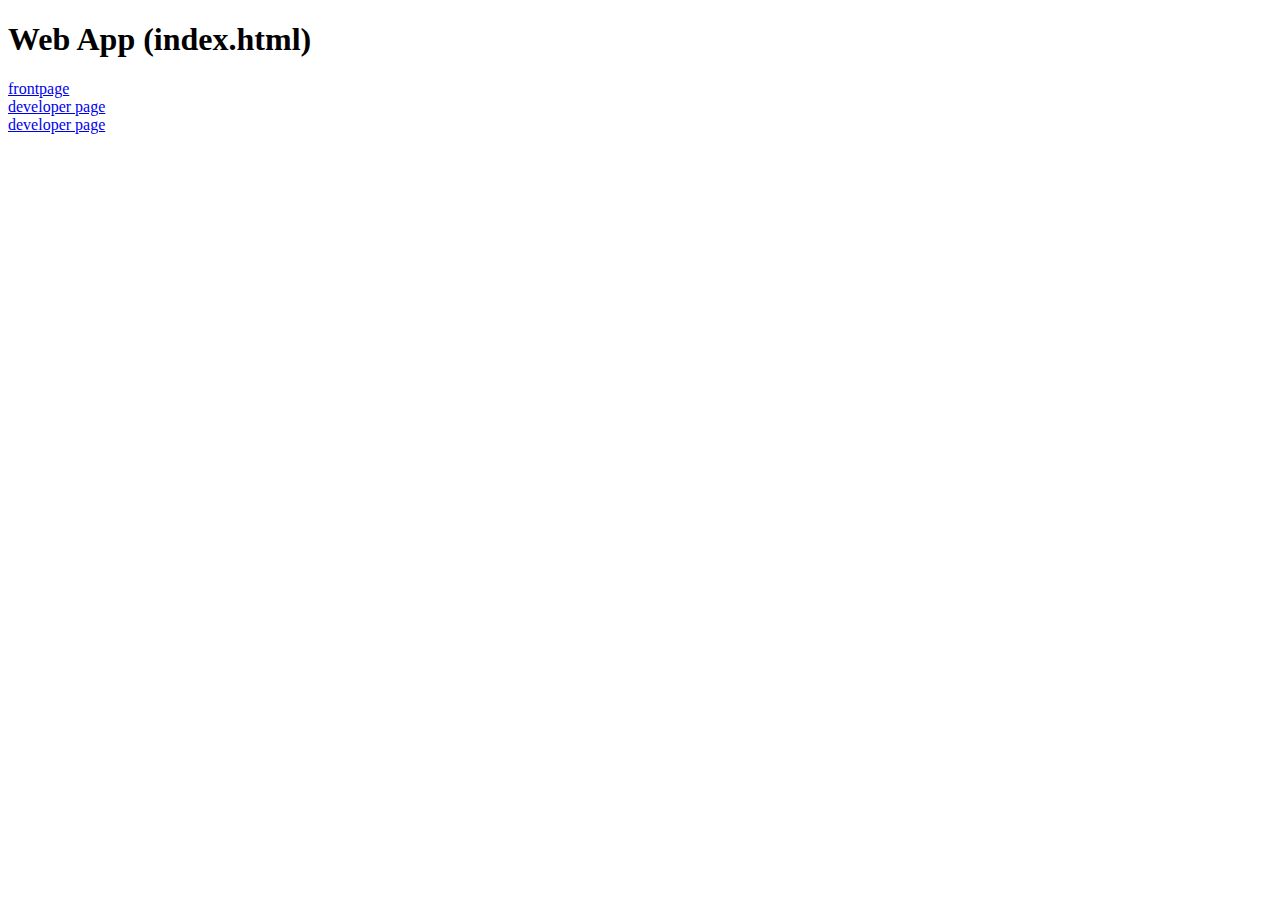
<file: index.html>
<!DOCTYPE html>
<html lang="en">
<head>
    <meta charset="UTF-8">
    <meta name="viewport" content="width=device-width, initial-scale=1.0">
    <title>Index</title>
</head>
<body>
    <h1>Web App (index.html)</h1>
       <li> <a href="frontpage.html">frontpage</a></li>
       <li> <a href="SonAboutMe.html">developer page</a></li>
       <li> <a href="AlexMooreAbtMe.html">developer page</a></li>
    </ul>
</body>
</html>

<!--Color pallete: EDEDE9, D6CCC2, F5EBE0, E3D5CA, D5BDAF-->
</file>
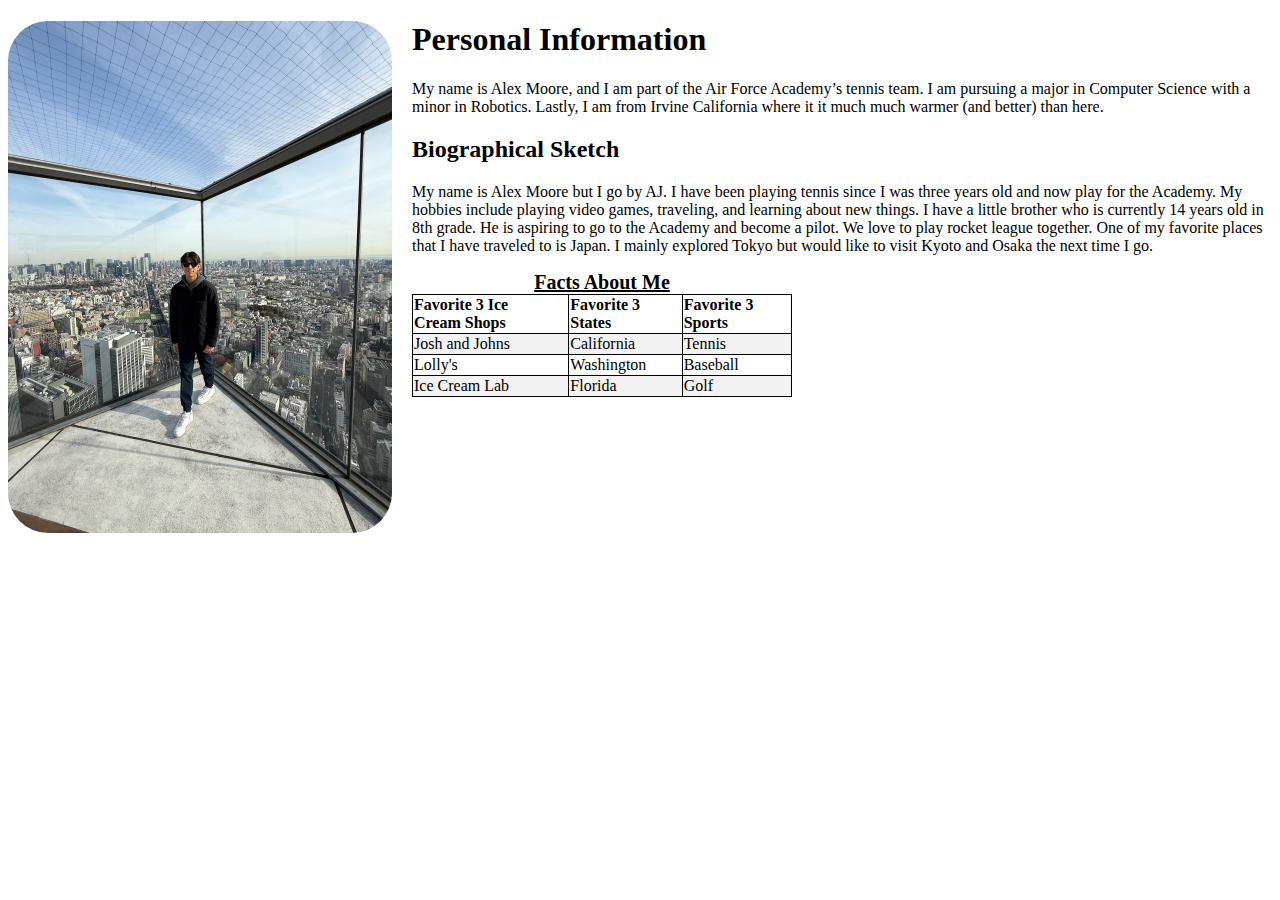
<file: AlexMooreAbtMe.html>
<!-- Author: Alex Moore -->
<!-- Documentation: I asked copilot to help my image show.
 I went step by step through this youtube video https://www.youtube.com/watch?v=qz0aGYrrlhU&t=1536s 
 I asked copilot to help me add rows and columns to my html file.                                            
 I used this youtube video to help me with the table and styling https://www.youtube.com/watch?v=dK27jWKtJxs
 Copilot helped me with bolding texts and creating the class normal-text. 
 Copilot helped me link the CSS file and ensure it works with the html file
 -->
 
<!DOCTYPE html>
<html lang="en">
  
  <head>
    <title>About Alex Moore</title>
    <link rel="stylesheet" href="aboutMe.css">
  </head>

  <body>
    <p>
      <img src="IMG_4085.JPG" alt="a picture of Alex Moore" width="300">
    </p>
    <h1>
      Personal Information
    </h1>
    <p class="normal-text">
      My name is Alex Moore, and I am part of the Air Force Academy’s tennis team. I am pursuing a major in Computer Science with a minor in Robotics. Lastly, I am from Irvine California where it it much much warmer (and better) than here. 
    </p>
    <h2>
      Biographical Sketch
    </h2>
    <p class = "normal-text">
      My name is Alex Moore but I go by AJ. I have been playing tennis since I was three years old and now play for the Academy. My hobbies include playing video games, traveling, and learning about new things. I have a little brother who is currently 14 years old in 8th grade. He is aspiring to go to the Academy and become a pilot. We love to play rocket league together. One of my favorite places that I have traveled to is Japan. I mainly explored Tokyo but would like to visit Kyoto and Osaka the next time I go. 
    </p>

    <table>
      <caption>
        Facts About Me
      </caption>
      <tr>
        <th>Favorite 3 Ice Cream Shops</th>
        <th>Favorite 3 States</th>
        <th>Favorite 3 Sports</th>
      </tr>
      <tr>
        <td>Josh and Johns</td>
        <td>California</td>
        <td>Tennis</td>
      </tr>
      <tr>
        <td>Lolly's</td>
        <td>Washington</td>
        <td>Baseball</td>
      </tr>
      <tr>
        <td>Ice Cream Lab</td>
        <td>Florida</td>
        <td>Golf</td>
      </tr>
    </table>
  </body>

</html>
</file>
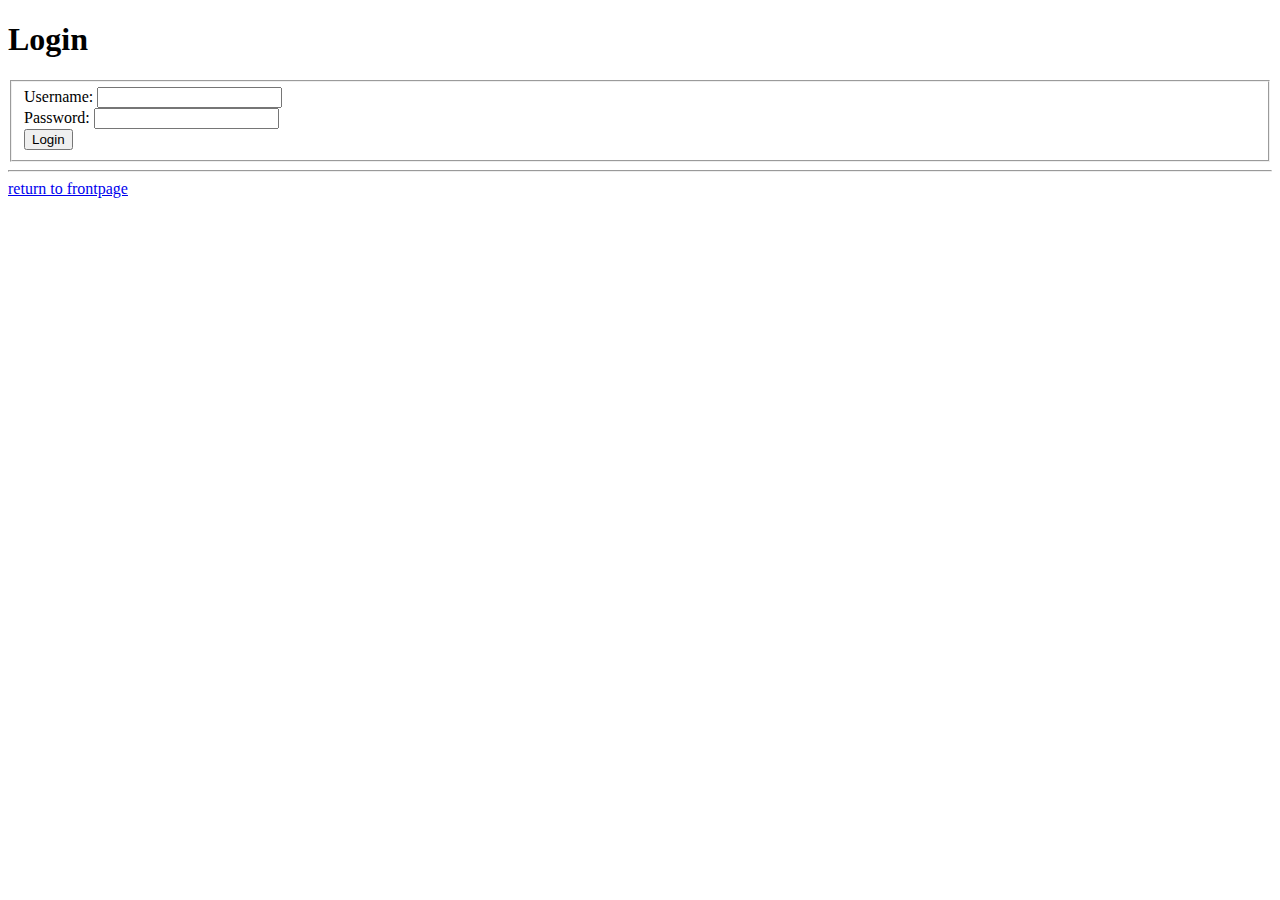
<file: login.html>
<!DOCTYPE html>
<html lang="en">
<head>
    <meta charset="UTF-8">
    <meta name="viewport" content="width=device-width, initial-scale=1.0">
    <title>Login</title>

    <script defer src = "login.js"> </script>

</head>
<body>
    <h1>Login</h1>
    <form id="login-form" onsubmit="login(event)">
      <fieldset>
        <label for="user_field">Username:</label>
        <input type="text" id="user_field" name="username" required>
        <br>
        <label for="password_field">Password:</label>
        <input type="password" id="password_field" name="password" required>
        <br>
        <button type="submit">Login</button>
      </fieldset>
    </form>

    <hr>

    <a href="frontpage.html"> return to frontpage</a>
</body>
</html>
</file>
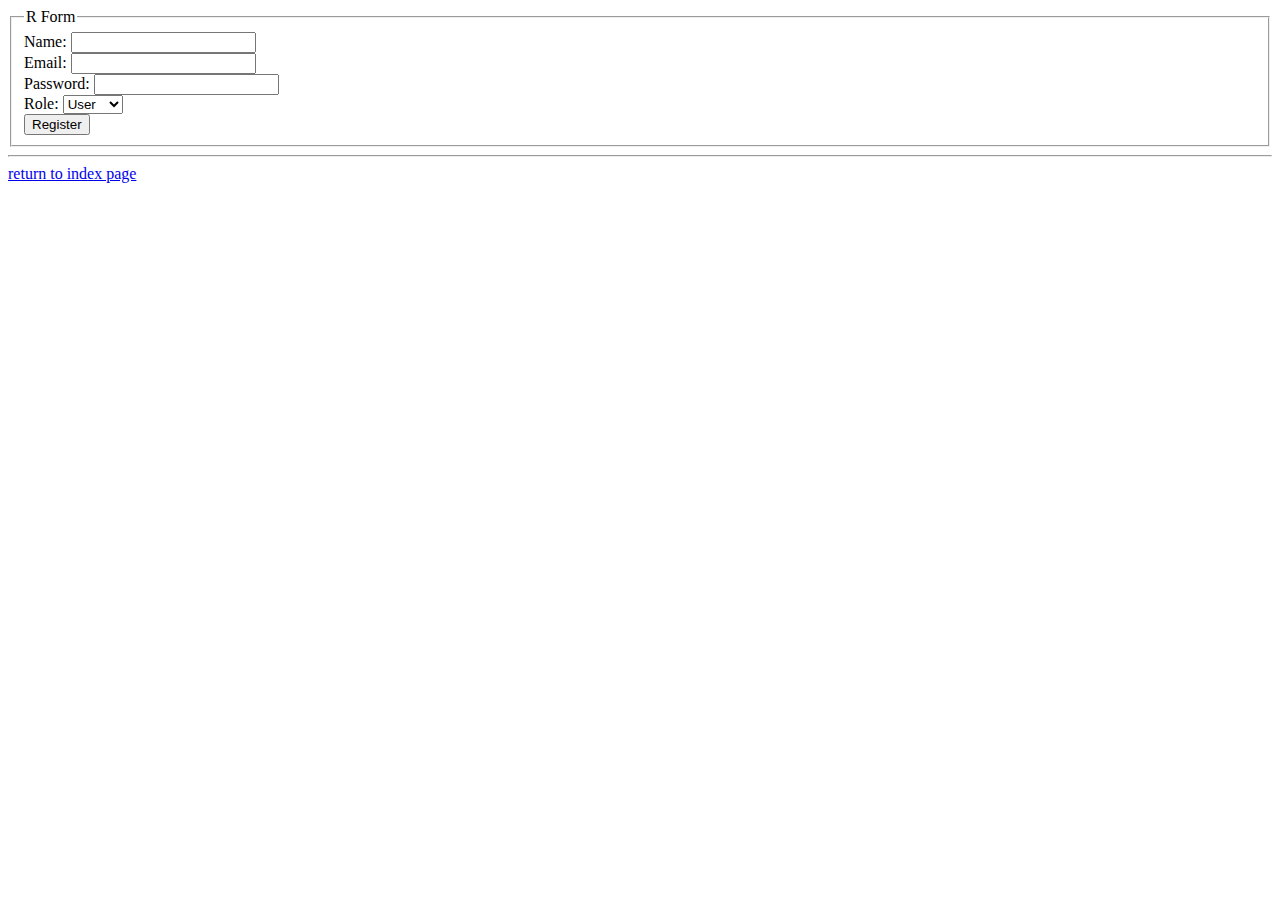
<file: register.html>
<!DOCTYPE html>
<html lang="en">
<head>
    <meta charset="UTF-8">
    <meta name="viewport" content="width=device-width, initial-scale=1.0">
    <title>Register</title>
    <script defer src="register.js"> </script>
</head>
<body>
    <form id="register-form" onsubmit="register(event)">
      <fieldset>
      <legend>R Form</legend>
        <label for="name">Name:</label>
        <input type="text" id="name" name="username" required>
        <br>

        <label for="email">Email:</label>
        <input type="email" id="email" name="email" required>
        <br>

        <label for="password">Password:</label>
        <input type="password" id="password" name="password" required>
        <br>

        <label for="role">Role:</label>
        <select id="role" name="role" required>
            <option value="user">User</option>
            <option value="admin">Admin</option>
        </select>
        <br>

        <button type="submit">Register</button>
      </fieldset>
    </form>
    <hr>
    <a href="index.html">return to index page</a>
</body>
</html>
</file>
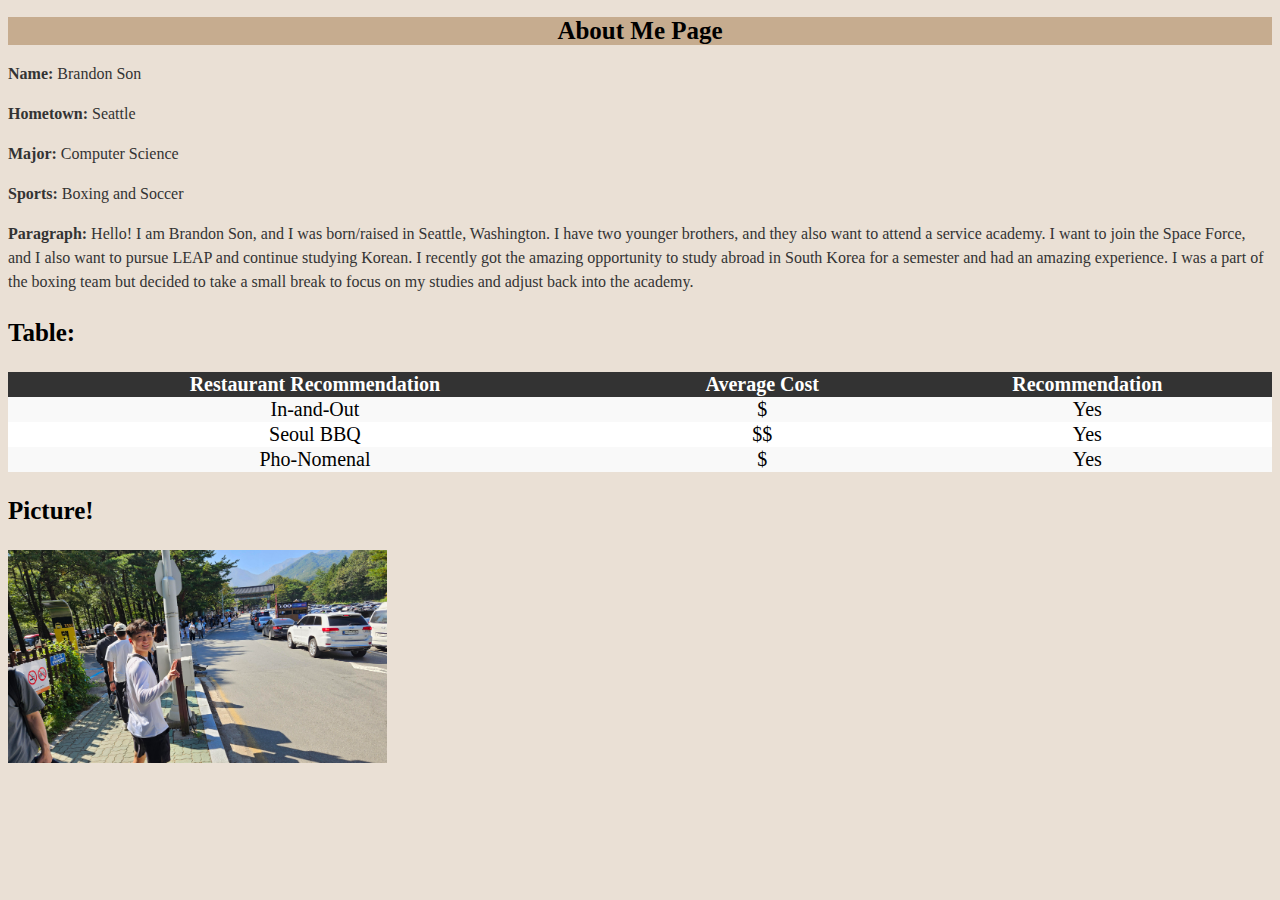
<file: SonAboutMe.html>
<!-- Author: C2C Brandon Son -->

<!DOCTYPE html>
<html lang = "en">
  <head>
    <title>About Me Page</title>
    <link rel="stylesheet" type="text/css" href="SonAboutMe.css">
  </head>

  <body>
    <h1 class="title">About Me Page</h1>

    <p class="info"><b>Name: </b> Brandon Son</p>
    <p class="info"><b>Hometown: </b> Seattle</p>
    <p class="info"><b>Major: </b> Computer Science</p>
    <p class="info"><b>Sports: </b> Boxing and Soccer</p>

    <p class="info"><b>Paragraph: </b> Hello! I am Brandon Son, and I was born/raised in Seattle, Washington. I have two younger brothers, and they also want to attend a service academy.
      I want to join the Space Force, and I also want to pursue LEAP and continue studying Korean. I recently got the amazing opportunity to study abroad in South Korea
      for a semester and had an amazing experience. I was a part of the boxing team but decided to take a small break to focus on my studies and adjust back into the academy.
    </p>

    <p><b>Table:</b></p>
    
    <table>
      <thead>
        <tr>
          <th>Restaurant Recommendation</th>
          <th>Average Cost</th>
          <th>Recommendation</th>
        </tr>
      </thead>

      <tr>
        <td>In-and-Out</td>
        <td>$</td>
        <td>Yes</td>
      </tr>

      <tr>
        <td>Seoul BBQ</td>
        <td>$$</td>
        <td>Yes</td>
      </tr>

      <tr>
        <td>Pho-Nomenal</td>
        <td>$</td>
        <td>Yes</td>
      </tr>

    </table>

    <p><b>Picture!</b></p>
    <img src="BrandonImage.jpg" alt="Picture of me">
  
    
  </body>
</html>
</file>
<file: aboutMe.css>
/* author: */



img {
  width: 307px;
  height: 409px;
  border-radius: 40px;
  float: left;
  margin-right: 20px;
  margin-bottom: 20px;
}

p {
  font-weight: bold;
}

table {
  width: 350px;
  margin-left: 10px;
}

th {
  text-align: left;
}

tr:nth-child(even) {
  background-color: #f2f2f2;
}

table, th, td {
  border: 1px solid black;
  border-collapse: collapse;
}

th, td {
  padding-right: 10px;
}

caption {
  font-weight: bold;
  text-decoration: underline;
  font-size: 20px;
}

@media screen and (max-width: 600px) {
  img {
    width: 219px;
    height: 292px;
  }
  table {
    width: 350px;
    margin-left: 75px;
  }
}

@media screen and (min-width: 800px) {
  img {
    width: 384px;
    height: 512px;
  }
  table {
    width: 380px;
  }
}

.normal-text {
  font-weight: normal;
}
</file>
<file: SonAboutMe.css>
/* author: C2C Brandon Son*/ 
.title {
    font-size: 25px;
    background-color: #C6AC8F;
    text-align: center;
}

.info {
    font-size: 16px;
    line-height: 1.5;
    color: #333;
}

th {
    background-color: #333;
    color:white;
}

/* Zerba striping for table rows */
tr:nth-of-type(odd) {
    background-color: #f9f9f9; /* light grey for odd rows */
}

tr:nth-of-type(even) {
    background-color: #ffffff; /* white for even rows */
}

body {
    background-color: #EAE0D5;
}

@media (min-width: 768px) {
    body {
        font-size: 25px;
        
    }

    table {
        width: 100%;
        border-collapse: collapse;
        font-size: 20px;
        text-align: center;
    }

    h1 {
        font-size: 35px;
    }
}

img {
    max-width: 30%;
    height: auto;
}
</file>
